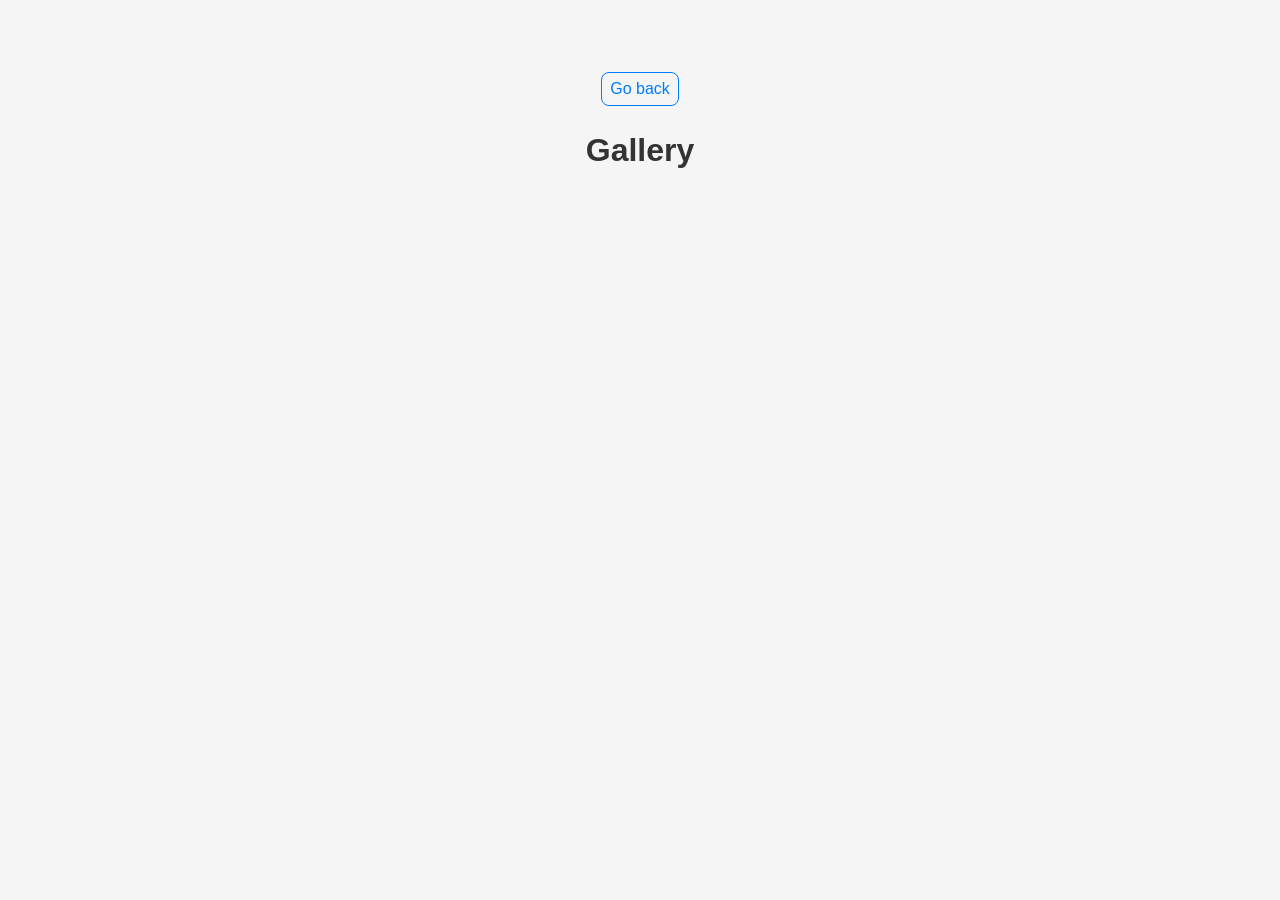
<file: src/1-gallery.html>
<!DOCTYPE html>
<html lang="en">
  <head>
    <meta charset="UTF-8" />
    <meta http-equiv="X-UA-Compatible" content="IE=edge" />
    <meta name="viewport" content="width=device-width, initial-scale=1.0" />
    <title>Page 2</title>
    <link rel="stylesheet" href="./css/styles.css" />
  </head>
  <body>
    <main>
      <div class="container">
        <a class="back-link" href="./index.html">Go back</a>
        <h1 class="main-title">Gallery</h1>
        <ul class="gallery"></ul>
      </div>
    </main>
    <script type="module" src="./js/1-gallery.js"></script>
  </body>
</html>
</file>
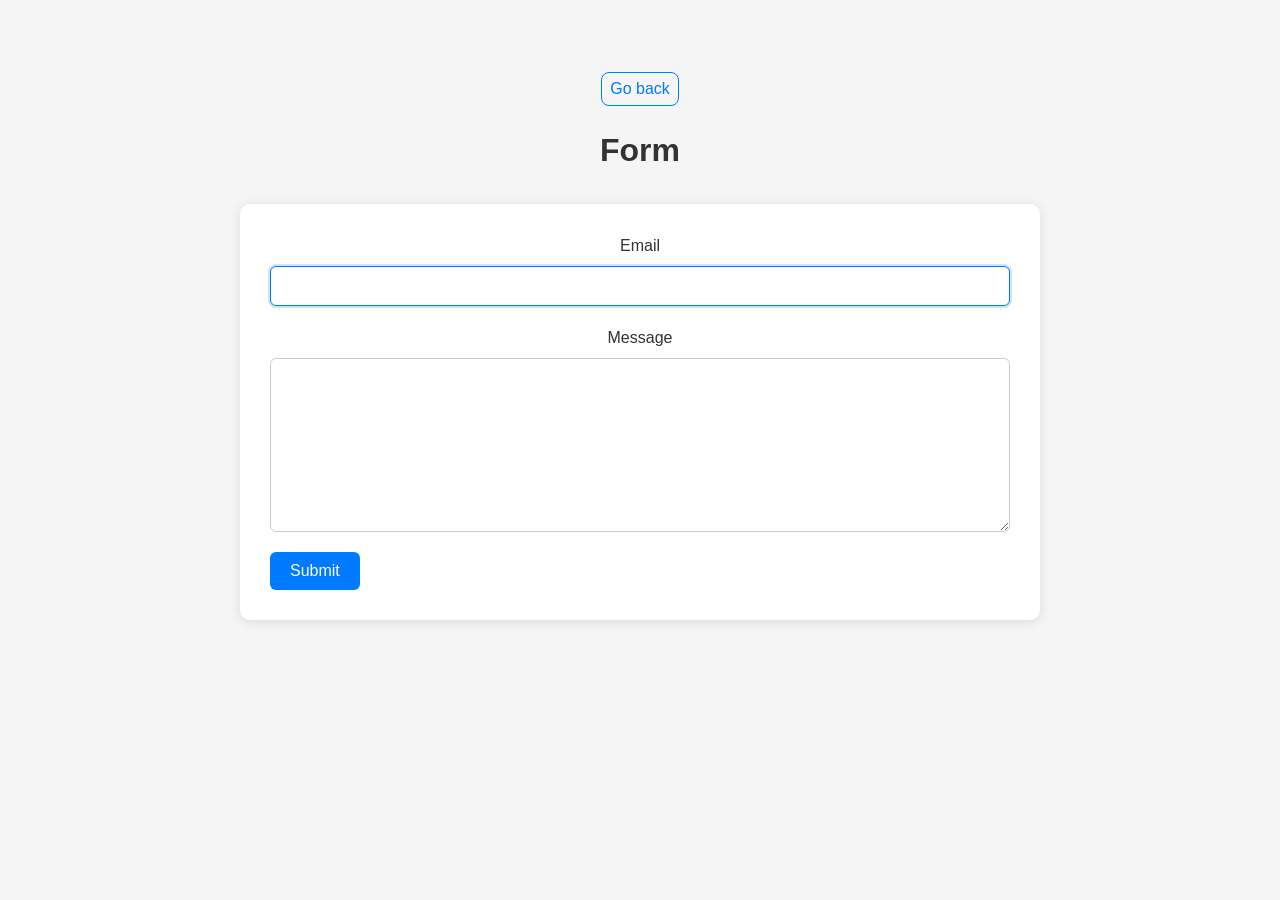
<file: src/2-form.html>
<!DOCTYPE html>
<html lang="en">
  <head>
    <meta charset="UTF-8" />
    <meta http-equiv="X-UA-Compatible" content="IE=edge" />
    <meta name="viewport" content="width=device-width, initial-scale=1.0" />
    <title>Page 3</title>
    <link rel="stylesheet" href="./css/styles.css" />
  </head>
  <body>
    <main>
      <div class="container">
        <a class="back-link" href="./index.html">Go back</a>
        <h1 class="main-title">Form</h1>
        <form class="feedback-form" autocomplete="off">
          <label>
            Email
            <input type="email" name="email" autofocus />
          </label>
          <label>
            Message
            <textarea name="message" rows="8"></textarea>
          </label>
          <button type="submit">Submit</button>
        </form>
      </div>
    </main>
    <script type="module" src="./js/2-form.js"></script>
  </body>
</html>
</file>
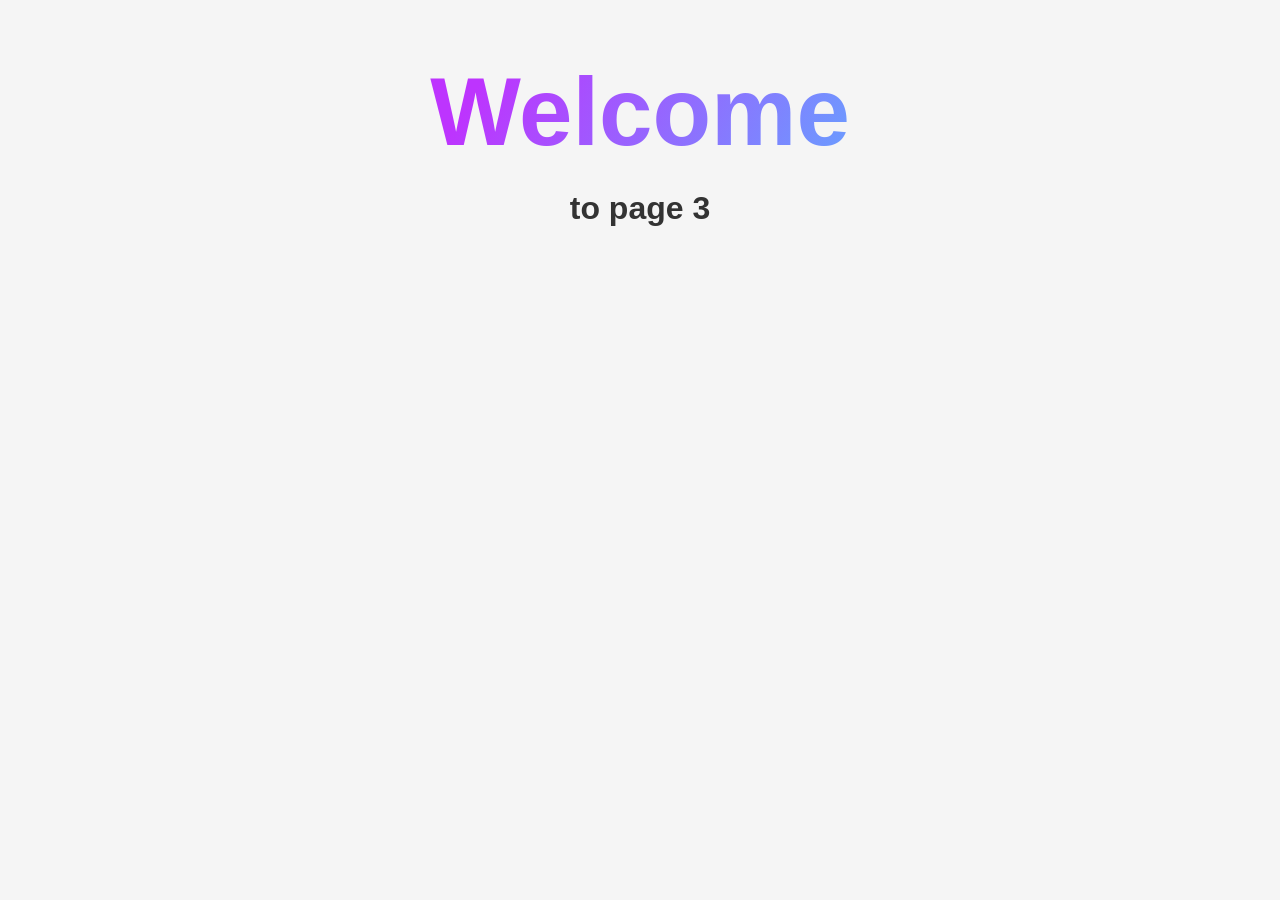
<file: src/page-3.html>
<!DOCTYPE html>
<html lang="en">
  <head>
    <meta charset="UTF-8" />
    <meta http-equiv="X-UA-Compatible" content="IE=edge" />
    <meta name="viewport" content="width=device-width, initial-scale=1.0" />
    <title>Page 3</title>
    <link rel="stylesheet" href="./css/styles.css" />
  </head>
  <body>
    <load
      src="./partials/header.html"
      icon-path="./img/sprite.svg#logo"
      highlight-curr="active"
    />

    <main>
      <div class="container">
        <h1 class="main-title">
          <span class="main-title-gradient">Welcome</span> to page 3
        </h1>
        <load src="./partials/back-link.html" />
      </div>
    </main>

    <load src="./partials/footer.html" />
  </body>
</html>
</file>
<file: src/css/styles.css>
/**
  |============================
  | include css partials with
  | default @import url()
  |============================
*/
/* Common styles */
@import url('./reset.css');
@import url('./base.css');
@import url('./container.css');
@import url('./animations.css');

/* Sections style */
@import url('./header.css');
@import url('./vite-promo.css');
@import url('./badges.css');
@import url('./back-link.css');
@import url('./footer.css');

/* body {
  margin: 0;
  font-family: Arial, sans-serif;
  background-color: #f4f4f4;
  padding: 20px;
}

.gallery {
  list-style: none;
  padding: 0;
  display: grid;
  grid-template-columns: repeat(3, 1fr);
  gap: 15px;
}

.gallery-item {
  border-radius: 8px;
  overflow: hidden;
  box-shadow: 0 2px 5px rgba(0, 0, 0, 0.1);
}

.gallery-link {
  display: block;
  text-decoration: none;
}

.gallery-image {
  width: 100%;
  height: auto;
  display: block;
  transition: transform 0.3s ease;
  cursor: zoom-in;
}

.gallery-image:hover {
  transform: scale(1.05);
} */

body {
  font-family: 'Segoe UI', Tahoma, Geneva, Verdana, sans-serif;
  margin: 0;
  padding: 0;
  background-color: #f5f5f5;
  color: #333;
}

.container {
  max-width: 800px;
  margin: 0 auto;
  padding: 40px 20px;
}

.back-link {
  display: inline-block;
  margin-bottom: 20px;
  color: #007bff;
  text-decoration: none;
  font-weight: 500;
}

.back-link:hover {
  text-decoration: underline;
}

.main-title {
  font-size: 32px;
  margin-bottom: 30px;
  text-align: center;
}

/* ---------------- Gallery ---------------- */

.gallery {
  list-style: none;
  display: grid;
  grid-template-columns: repeat(auto-fit, minmax(240px, 1fr));
  gap: 20px;
  padding: 0;
  margin: 0;
}

.gallery-item {
  overflow: hidden;
  border-radius: 8px;
  box-shadow: 0 2px 8px rgba(0, 0, 0, 0.1);
}

.gallery-link {
  display: block;
}

.gallery-image {
  width: 100%;
  height: auto;
  display: block;
  transition: transform 0.3s ease;
}

.gallery-link:hover .gallery-image {
  transform: scale(1.03);
}

/* --------------- Form ----------------- */

.feedback-form {
  display: flex;
  flex-direction: column;
  gap: 20px;
  background-color: #fff;
  padding: 30px;
  border-radius: 10px;
  box-shadow: 0 2px 12px rgba(0, 0, 0, 0.1);
}

.feedback-form label {
  display: flex;
  flex-direction: column;
  font-size: 16px;
  font-weight: 500;
}

.feedback-form input,
.feedback-form textarea {
  margin-top: 8px;
  padding: 10px 12px;
  font-size: 16px;
  border: 1px solid #ccc;
  border-radius: 6px;
  resize: vertical;
}

.feedback-form input:focus,
.feedback-form textarea:focus {
  outline: none;
  border-color: #007bff;
  box-shadow: 0 0 0 2px rgba(0, 123, 255, 0.2);
}

.feedback-form button {
  align-self: flex-start;
  padding: 10px 20px;
  font-size: 16px;
  background-color: #007bff;
  color: white;
  border: none;
  border-radius: 6px;
  cursor: pointer;
  transition: background-color 0.3s ease;
}

.feedback-form button:hover {
  background-color: #0056b3;
}
</file>
